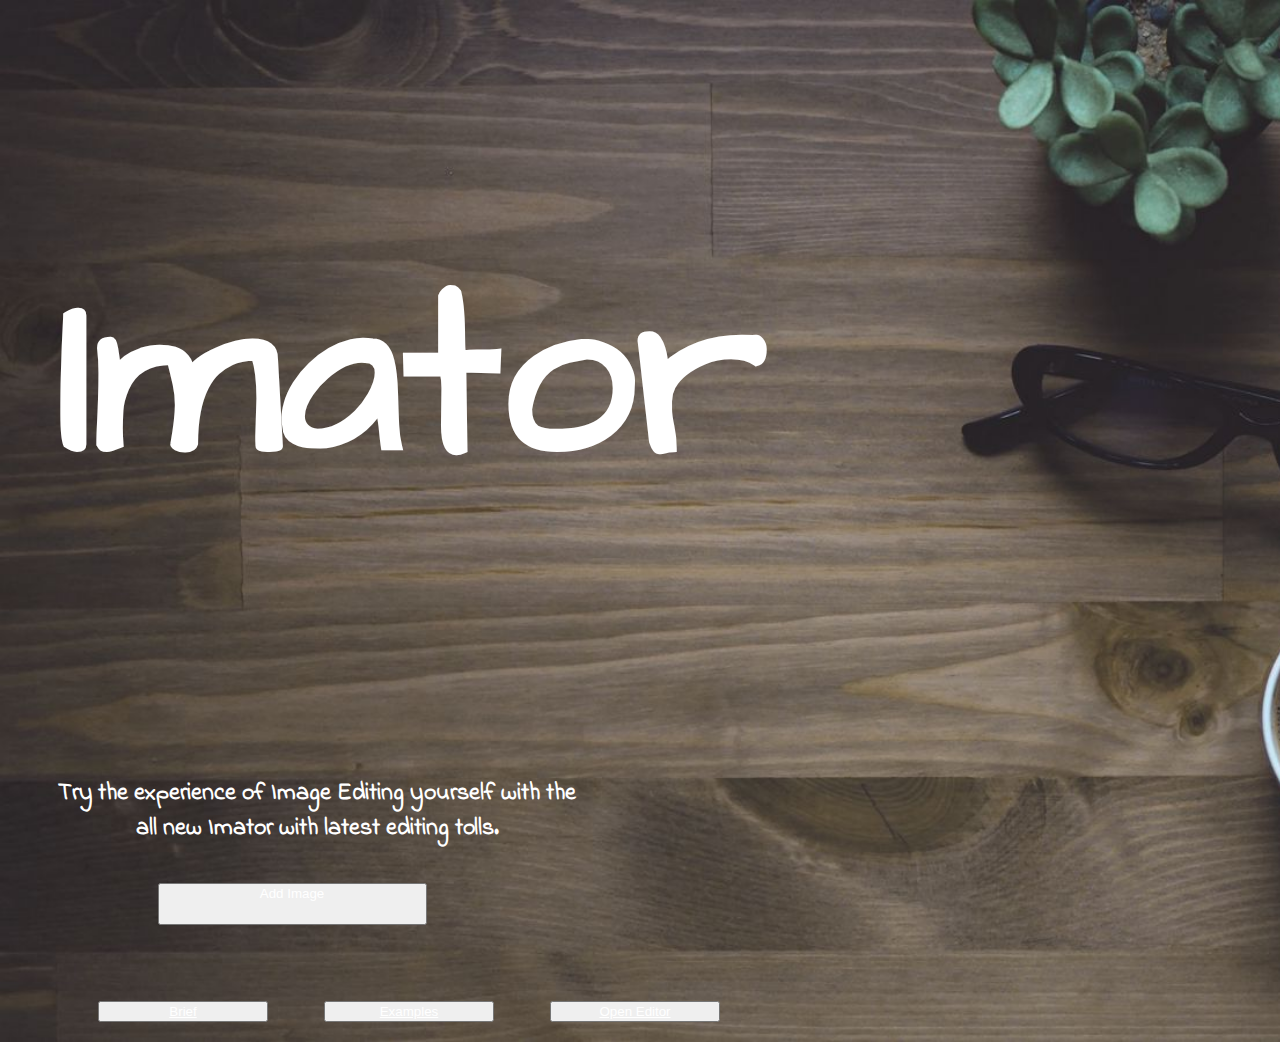
<file: index.html>
<!DOCTYPE html>
<html lang="en" dir="ltr">

<head>
  <meta charset="utf-8">
  <title>Imator</title>
  <link rel="icon" href="images/favicon.ico">
  <link rel="stylesheet" href="styles2.css">

  <!-- bootstrap -->
  <link rel="stylesheet" href="https://stackpath.bootstrapcdn.com/bootstrap/4.5.0/css/bootstrap.min.css" integrity="sha384-9aIt2nRpC12Uk9gS9baDl411NQApFmC26EwAOH8WgZl5MYYxFfc+NcPb1dKGj7Sk" crossorigin="anonymous">

  <!-- font style -->
  <link href="https://fonts.googleapis.com/css2?family=Architects+Daughter&family=Indie+Flower&display=swap" rel="stylesheet">

</head>

<body>
  <h1 style="font-size:1500%;"><b>Imator</b></h1>
  <div class="">
    <h2>
      Try the experience of Image Editing yourself with the<br>
      all new Imator with latest editing tolls.
    </h2>
    <br>
      <button class="btn btn-lg btn-outline-dark btn-2" type="button" name="button">
        <label class="btn-2" for="files">Add Image</label>
        <br>
        <input type="file" style="visibility:hidden;" id="files">
      </button>
  </div>

  <h2 class="buttons">
    <button type="button" class="btn btn-lg btn-outline-dark btn-1"><a href="faq.html">Brief</a></button>
    <button type="button" class="btn btn-lg btn-outline-dark btn-1"><a href="javascript:void(0);">Examples</a></button>
    <button type="button" class="btn btn-lg btn-outline-dark btn-1"><a href="editor.html">Open Editor</a></button>
  </h2>

</body>

</html>
</file>
<file: styles2.css>
body{
  background-image: url("images/wallpaper.jpg");
  background-size: cover;
}

a{
  color: white! important;
}

h1{
  font-family: 'Architects Daughter', cursive;
  padding-top: 50px;
  padding-left: 50px;
  color: white;
}

h2{
  font-family: 'Indie Flower', cursive;
  padding-top: 50px;
  padding-left: 50px;
  color: white;
}

div{
  text-align: center;
  display: inline-block;
}

.buttons{
  font-family:none;
  margin-left: 40px;
}

.btn-1{
  width: 170px;
  margin-right: 50px;
}

.btn-2{
  margin-bottom: 0;
  text-align: center;
  color: white;
}
</file>
